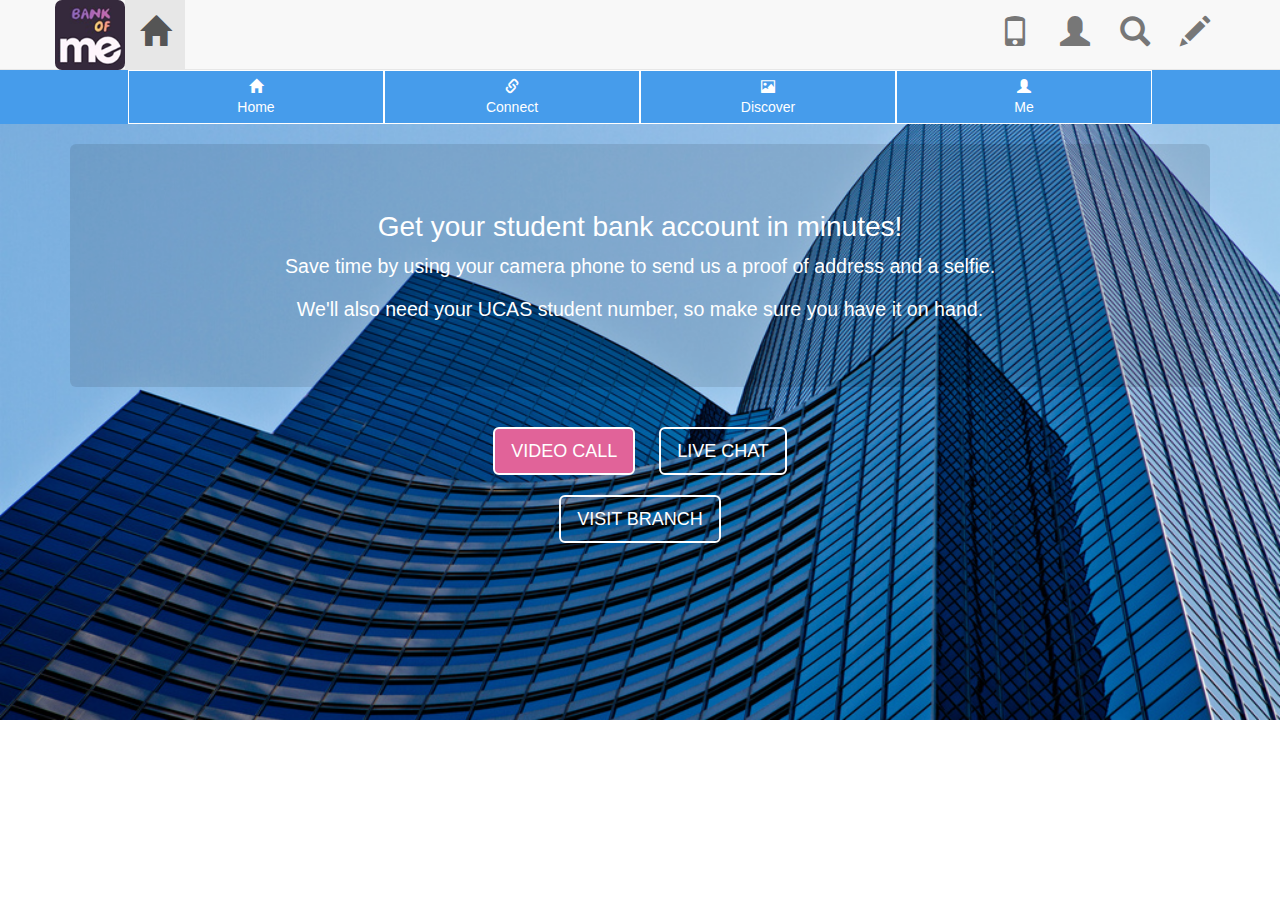
<file: index.html>
<!DOCTYPE html>
<html lang="en">
  <head>
    <meta charset="utf-8">
    <meta http-equiv="X-UA-Compatible" content="IE=edge">
    <meta name="viewport" content="width=device-width, initial-scale=1">
    <!-- The above 3 meta tags *must* come first in the head; any other head content must come *after* these tags -->
    <meta name="description" content="">
    <meta name="author" content="">
    <link rel="icon" href="favicon.ico">

    <title>Home</title>

    <!-- Bootstrap core CSS -->
    <link href="css/bootstrap.min.css" rel="stylesheet">
    <link href="css/custom.css" rel="stylesheet">


  </head>

  <body class= "home-image">

    <!-- Static navbar -->
    <nav class="navbar navbar-default navbar-static-top">
      <div class="container">
        <div class="navbar-header">
          <button type="button" class="navbar-toggle collapsed" data-toggle="collapse" data-target="#navbar" aria-expanded="false" aria-controls="navbar">
            <span class="sr-only">Toggle navigation</span>
            <span class="icon-bar"></span>
            <span class="icon-bar"></span>
            <span class="icon-bar"></span>
            <span class="icon-bar"></span>
          </button>
          <a class="navbar-brand" href="#"></a>
        </div>
        <div id="navbar" class="navbar-collapse collapse">
          <ul class="nav navbar-nav">
            <li class="active"><a href="#"><span class="glyphicon glyphicon-home"></span></a></li>
          </ul>
          <ul class="nav navbar-nav navbar-right">
            <li><a href="#"><span class="glyphicon glyphicon-phone"></span></a></li>
            <li><a href="#"><span class="glyphicon glyphicon-user"></span></a></li>
            <li><a href="#"><span class="glyphicon glyphicon-search"></span></a></li>
            <li><a href="#"><span class="glyphicon glyphicon-pencil"></span></a></li>
          </ul>
        </div><!--/.nav-collapse -->
      </div>
    </nav>

    <div class="container-fluid">
<div class="row">
<div class="btn-group btn-group-justified home-buttons1" role="group" aria-label="...">

  <div class="btn-group" role="group">
    <button type="button" class="btn btn-default bg-primary"><span class="glyphicon glyphicon-home"></span><br />Home</button>
  </div>
  <div class="btn-group" role="group">
    <button type="button" class="btn btn-default"><span class="glyphicon glyphicon-link"></span><br />Connect</button>
  </div>
  <div class="btn-group" role="group">
    <button type="button" class="btn btn-default"><span class="glyphicon glyphicon-picture"></span><br />Discover</button>
  </div>
  <div class="btn-group" role="group">
    <button type="button" class="btn btn-default"><span class="glyphicon glyphicon-user"></span><br />Me</button>
    </div>

</div>
</div>
</div>

    <div class="container">

      <!-- Main component for a primary marketing message or call to action -->
      <div class="jumbotron jumbo-home">
        <h1>Get your student bank account in minutes!</h1>
        <p>Save time by using your camera phone to send us a proof of address and a selfie.</p>
        <p>We'll also need your UCAS student number, so make sure you have it on hand.</p>
      </div>

    </div> <!-- /container -->

    <div class="container">
    <div class="row">
    
        <div class="home-buttons2">
          <a class="btn btn-lg btn-primary" href="video.html" role="button">VIDEO CALL</a>
          <a class="btn btn-lg btn-default" href="#" role="button">LIVE CHAT</a><br />
          <a class="btn btn-lg btn-default" href="#" role="button">VISIT BRANCH</a>
        </div>
    </div> <!-- /container -->



    <!-- Bootstrap core JavaScript
    ================================================== -->
    <!-- Placed at the end of the document so the pages load faster -->
    <script src="js/jquery-1.11.0.min.js"></script>
    <script src="js/bootstrap.min.js"></script>
    <!-- IE10 viewport hack for Surface/desktop Windows 8 bug -->
    <!--script src="../../assets/js/ie10-viewport-bug-workaround.js"></script-->
  </body>
</html>
</file>
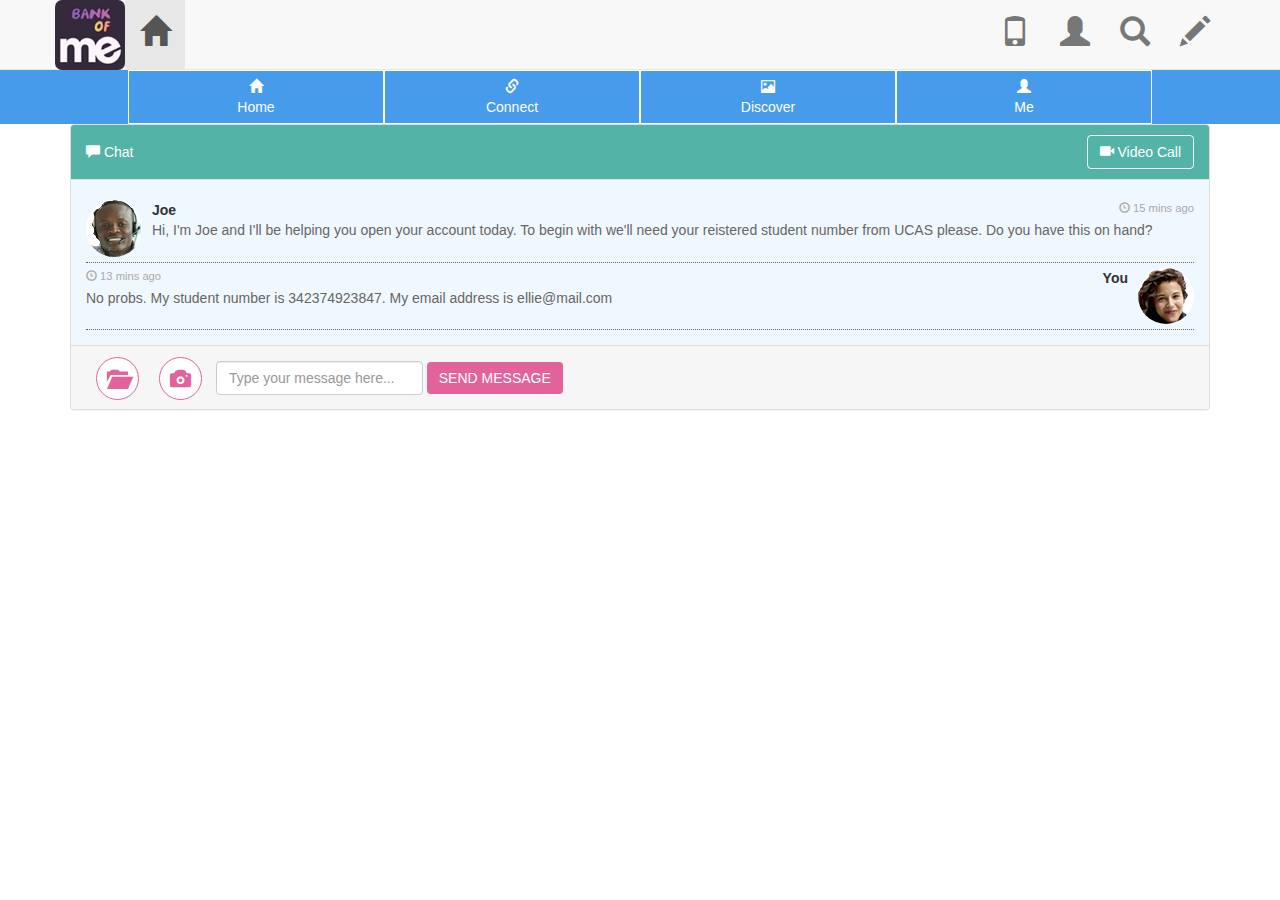
<file: video.html>
<!DOCTYPE html>
<html lang="en">
<head>
<meta charset="utf-8">
<meta http-equiv="X-UA-Compatible" content="IE=edge">
<meta name="viewport" content="width=device-width, initial-scale=1">
<!-- The above 3 meta tags *must* come first in the head; any other head content must come *after* these tags -->
<meta name="description" content="">
<meta name="author" content="">
<link rel="icon" href="favicon.ico">
<title>Video Chat</title>

<!-- Bootstrap core CSS -->
<link href="css/bootstrap.min.css" rel="stylesheet">
<link href="css/custom.css" rel="stylesheet">
</head>

<body>

<!-- Static navbar -->
<nav class="navbar navbar-default navbar-static-top">
  <div class="container">
    <div class="navbar-header">
      <button type="button" class="navbar-toggle collapsed" data-toggle="collapse" data-target="#navbar" aria-expanded="false" aria-controls="navbar"> <span class="sr-only">Toggle navigation</span> <span class="icon-bar"></span> <span class="icon-bar"></span> <span class="icon-bar"></span> <span class="icon-bar"></span> </button>
      <a class="navbar-brand" href="#"></a> </div>
    <div id="navbar" class="navbar-collapse collapse">
      <ul class="nav navbar-nav">
        <li class="active"><a href="#"><span class="glyphicon glyphicon-home"></span></a></li>
      </ul>
      <ul class="nav navbar-nav navbar-right">
        <li><a href="#"><span class="glyphicon glyphicon-phone"></span></a></li>
        <li><a href="#"><span class="glyphicon glyphicon-user"></span></a></li>
        <li><a href="#"><span class="glyphicon glyphicon-search"></span></a></li>
        <li><a href="#"><span class="glyphicon glyphicon-pencil"></span></a></li>
      </ul>
    </div>
    <!--/.nav-collapse --> 
  </div>
</nav>
<div class="container-fluid">
  <div class="row">
    <div class="btn-group btn-group-justified home-buttons1" role="group" aria-label="...">
      <div class="btn-group" role="group">
        <button type="button" class="btn btn-default bg-primary"><span class="glyphicon glyphicon-home"></span><br />
        Home</button>
      </div>
      <div class="btn-group" role="group">
        <button type="button" class="btn btn-default"><span class="glyphicon glyphicon-link"></span><br />
        Connect</button>
      </div>
      <div class="btn-group" role="group">
        <button type="button" class="btn btn-default"><span class="glyphicon glyphicon-picture"></span><br />
        Discover</button>
      </div>
      <div class="btn-group" role="group">
        <button type="button" class="btn btn-default"><span class="glyphicon glyphicon-user"></span><br />
        Me</button>
      </div>
    </div>
  </div>
</div>
<div class="container vid-chat"> 

  <!-- Main component for a primary marketing message or call to action -->
  <div class="panel panel-default">
    <div class="panel-heading">
      <table>
        <tr>
          <td><span class="glyphicon glyphicon-comment"></span> Chat</td>
          <td align="right"><button class="btn btn-default"> <span class="glyphicon glyphicon-facetime-video"></span> Video Call</button></td>
        </tr>
      </table>
    </div>
    <div class="panel-body">
    <div class="agent">
    <img src="images/agent_assets/agent_chat.png" class="img-circle pull-left">
    <span class="pull-left agent-name">Joe</span>
    <span class="pull-right timestamp"><span class="glyphicon glyphicon-time"></span> 15 mins ago</span>
        <br /><span class="chat-text">Hi, I'm Joe and I'll be helping you open your account today. To begin with we'll need your reistered student number from UCAS please. Do you have this on hand?</span>
      <div class="clr"></div></div>
    <div class="customer">
    <img src="images/customer_assets/customer_chat.png" class="img-circle pull-right">
    <span class="pull-left timestamp"><span class="glyphicon glyphicon-time"></span> 13 mins ago</span>
    <span class="pull-right agent-name">You</span>
        <br /><span class="chat-text">No probs. My student number is 342374923847. My email address is ellie@mail.com</span>
      <div class="clr"></div></div>
    </div>
    <div class="panel-footer">

<form class="form-inline">
  <div class="form-group utilities">
    <span class="glyphicon glyphicon-folder-open"></span><span class="glyphicon glyphicon-camera"></span>
  </div>
  <div class="form-group">
    <input type="password" class="form-control" id="type-message-here" placeholder="Type your message here...">
  </div>
  <button type="submit" class="btn btn-primary">SEND MESSAGE</button>
</form>
    
    </div>
  </div>
</div>
<!-- /container --> 

<!-- Bootstrap core JavaScript
    ================================================== --> 
<!-- Placed at the end of the document so the pages load faster --> 
<script src="js/jquery-1.11.0.min.js"></script> 
<script src="js/bootstrap.min.js"></script> 
<!-- IE10 viewport hack for Surface/desktop Windows 8 bug --> 
<!--script src="../../assets/js/ie10-viewport-bug-workaround.js"></script-->
</body>
</html>
</file>
<file: css/custom.css>
/* navbar */
.navbar {margin-bottom:0; height:70px}
.navbar a {}
.navbar .glyphicon {font-size:30px; height:40px}
.navbar-brand {background:url(../images/bank_of_me_assets/bankofme_large.png) no-repeat; background-size: cover; width:70px; height:70px; border-radius:10%;}

/* homepage */
.home-image {background:url(../images/bank_of_me_assets/bank3.jpg) no-repeat; background-size:100%;}
.jumbo-home {margin-top:20px; background-color:rgba(0,0,0,0.1); color:#fff; text-align:center;}
.jumbotron h1 {font-size:2em;}
.jumbotron p {font-size:1.4em;}
.home-buttons1 {background-color:#469ceb; padding:0 10%}
.home-buttons1 .btn-default {background-color:#469ceb; color:#ffffff; border-color:#ffffff;}
.home-buttons1 .btn {border-radius:0}
.home-buttons2 {text-align:center}
.home-buttons2 .btn-default {background-color:transparent; color:#ffffff; border-width:2px; border-color:#ffffff; font-size:18px}
.home-buttons2 .btn-primary {background-color:#e16399; color:#ffffff; border-width:2px;border-color:#ffffff; font-size:18px}
.home-buttons2 .btn {margin:10px; }

/* video chat */
.vid-chat .panel-heading {background-color:#52b3a6; color:#ffffff; }
.vid-chat .panel-heading table {width:100%}
.vid-chat .panel-heading .btn-default {background-color:transparent; color:#ffffff; border-width:1px; border-color:#ffffff;}
.vid-chat .panel-body {background-color:#f0f8ff}
.vid-chat .panel-footer {background-color:#f6f6f6}
.vid-chat .panel-footer .btn-primary {background-color:#e16399; color:#ffffff; border:none}

.agent {clear:both; padding: 5px 0; border-bottom:1px dotted #666;}
.agent-name {font-weight:bold;}
.agent img {margin-right:10px}
.timestamp {font-size:.8em; color:#aaa;}
.chat-text {color:#666;}
.customer {clear:both; padding: 5px 0; border-bottom:1px dotted #666;}
.customer-name {font-weight:bold;}
.customer img {margin-left:10px}
.clr {clear:both}
.utilities .glyphicon {border:1px solid #e16399; background-color:#fff; padding:10px; border-radius: 50%; font-size:1.5em; color:#e16399; margin:0 10px;}

/* media queries */
@media screen and (max-width: 768px) {
.home-image {background-size:cover;}
}
@media screen and (max-width: 640px) {
.home-image {background-size:cover;}
.home-buttons2 .btn {margin:2%; width:96%}

}
</file>
